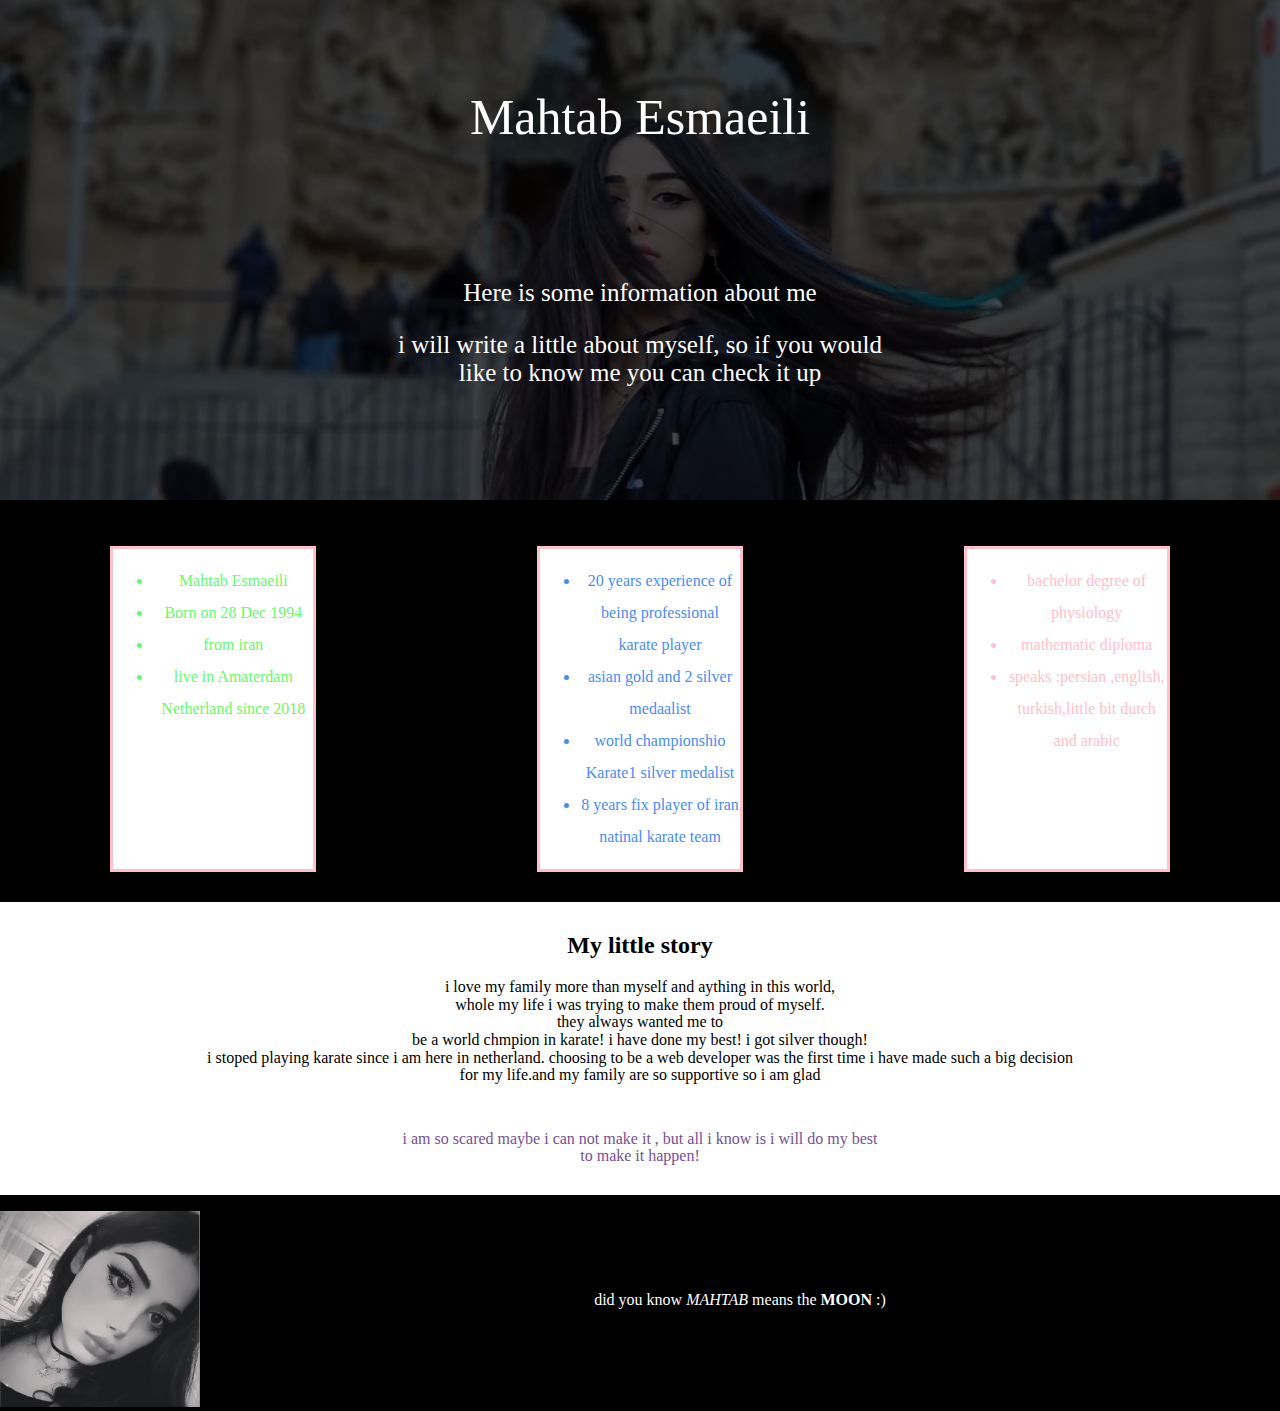
<file: index.html>
<!DOCTYPE html>
<html lang="en">
    <head>
        <meta charset="UTF-8">
        <meta name="viewport" content="width=device-width,initial-scale=1.0">
        <title>Mahtab Esmaeili Resume</title>
        <link rel="stylesheet" type="text/css" href="style.css"

    </head>
    <body>
        <div class="showcase">
            <div id="image"> </div>
            <h1>Mahtab Esmaeili</h1>
            <p id="paraghraf-first"> Here is some information about me</p>
            <p>i will write a little about myself, so if you would <br>
                like to know me you can check it up</p>
        </div>

<div class="flexbox-container">
    <div class="flexbox-item flexbox-item-1"> 
        <ul>
            <li>Mahtab Esmaeili</li>
            <li>Born on 28 Dec 1994</li>
            <li>from iran</li>
            <li>live in Amaterdam Netherland since 2018</li>
            
   
        </ul>
    </div>
    <div class="flexbox-item flexbox-item-2">
<ul>
    <li>20 years experience of being professional karate player</li>
    <li>asian gold and 2 silver medaalist</li>
    <li> world championshio Karate1 silver medalist</li>
    <li>8 years fix player of iran natinal karate team</li>
</ul>

    </div>
    <div class="flexbox-item flexbox-item-3">
        <ul>
            <li>bachelor degree of physiology</li>
            <li>mathematic diploma</li>
            <li>speaks :persian ,english, turkish,little bit dutch and arabic</li>
        </ul>
    </div>

</div>
<div class="story">
    <h2>My little story</h2>
    <p> i love my family more than myself and aything in this world,<br>
    whole my life i was trying to make them proud of myself.<br>they always wanted me to<br>
    be a world chmpion in karate! i have done my best! i got silver though!<br>
    i stoped playing karate since i am here in netherland.
choosing to be a web developer was the first time i have made such a big decision<br>
for my life.and my family are so supportive so i am glad</p>
<p id="purple">i am so scared maybe i can not make it , but all i know is i will do my best <br>
to make it happen!</p>
</div>

<div class="end">
    <img src="1.jpeg" width="200">
</div>
<p id="mahtab">did you know <em>MAHTAB</em> means the <strong>MOON</strong> :) </p>
    </body>
</file>
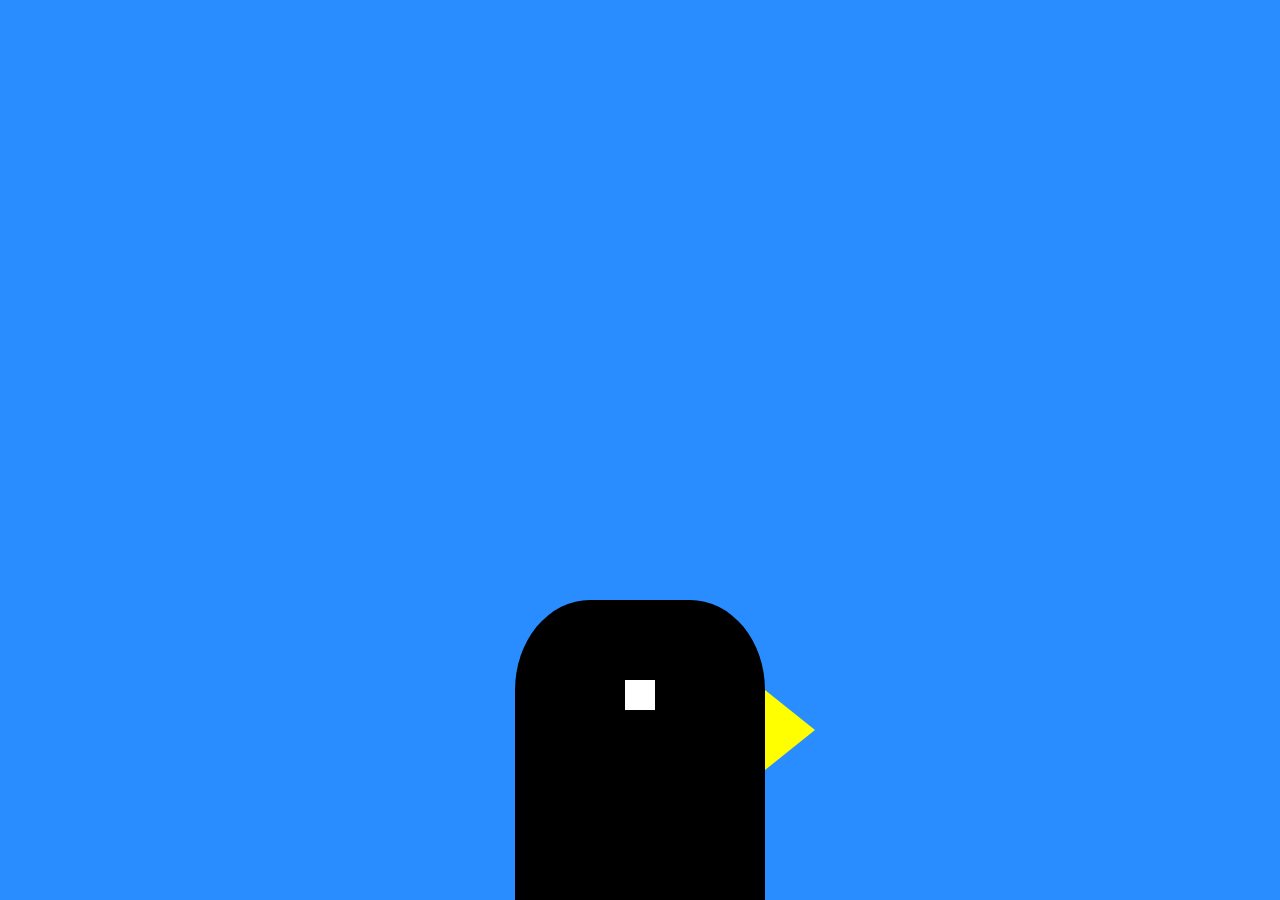
<file: bird/index.html>
<!DOCTYPE html>
<html lang="en">
    <head>
        <title> bird </title>
        <link rel="stylesheet" type="text/css" href="style.css"
    </head>
    <body>
    <div class="bird"> <div id="eye"></div><div class="menghar"></div></div>
    
    
    </body>
    </body>
    </html>
</file>
<file: style.css>
body{
    margin:0;
    background-color:black;
    text-align: center;
    line-height: 1.1;

}
#image{
    position: absolute;
    background: url(3.jpeg);
    background-position: center;
    background-repeat: no-repeat;
    background-size: cover;
    width: 100%;
    height: 500px;
    z-index: -1;
    opacity: 0.3;
    }
    .showcase{
        font-family:Georgia, 'Times New Roman', Times, serif
        min-height: 500px;
        text-align: center;
    font-size: 25px;
    color: white;
}
.showcase h1{margin-top:0;
padding-top: 90px;
font-weight: 100;}
 #paraghraf-first{padding-top: 100px;
font-weight: 100;}

/*flexbox*/
.flexbox-container{
    margin-top: 150px;
    display: flex;
    justify-content: space-around;
}
.flexbox-item{
    width: 200px;
    margin: 10px;
    border: 3px solid pink;
    background-color: white;
    line-height: 2em;
}
.flexbox-item-1{ min-height: 100px;
color: rgb(105, 248, 105);}
.flexbox-item-2{ min-height: 200px; color: rgb(72, 140, 243);}
.flexbox-item-3{ min-height: 300px;
color: pink;}
.story{
    background-color: white;
}
h2{ padding-top: 30px;}
.story p {padding-bottom: 30px;}
#purple{color:rgb(118, 79, 150);}
.end{float: left;
display: inline-block;}
#mahtab{color: white;
padding-top: 80px;}
</file>
<file: bird/style.css>
body { 
    margin: 0;
    padding: 0;
    box-sizing: border-box;
    background-color: rgb(41, 141, 255)}
    .bird{
        width: 250px;
        height: 300px;
        background-color: black;
        border-top-left-radius : 30%;
        border-top-right-radius:30% ;
        position: absolute;
        left: 0;
        right: 0;
        margin: auto;
        bottom: 0px;
        

    }
    #eye{
        background-color: white;
        height: 30px;
        width: 30px;
        z-index: 10;
        position: absolute;
        right: 110px;
        top: 80px;
    }
    .menghar{
        width: 0;
        height: 0;
        border-top: 40px solid transparent;
        border-left: 50px solid yellow;
        border-bottom: 40px solid transparent;
        position: absolute;
        bottom: 130px;
        left:250px
    }
</file>
